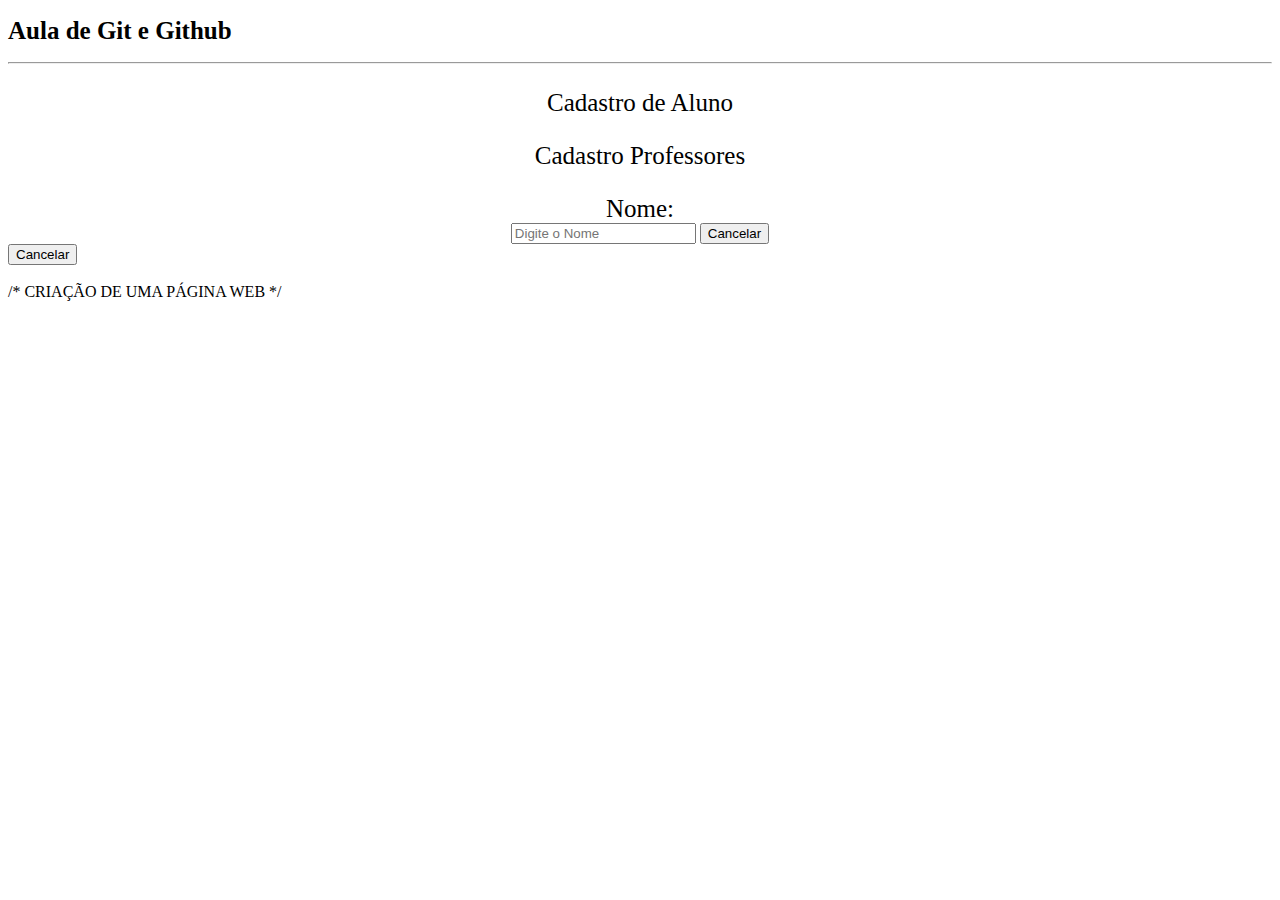
<file: index.html>
<!DOCTYPE html>
<html lang="PT-BR">
<head>
    <meta charset="UTF-8">
    <meta name="viewport" content="width=device-width, initial-scale=1.0">
    <meta http-equiv="X-UA-Compatible" content="ie=edge">
    <title>Aula De Programação Mobile</title>	
	<style>
		p{
			text-align:center;
			font-size: 25px;
			
		}
		
		h1{
			text-align:left;
			font-size: 25px;
		}
		
		label{
			font-size:25px;
		
		}
	</style>
		
</head>
<body>
    <center><h1>
        Aula de Git e Github
    </h1></center>
	<hr>
	<p>Cadastro de Aluno</p>
	<p>Cadastro Professores</p>

<center><form action ="enviar.php" method="posto">
<label for="tNome">
 Nome:
</label>
</br>
<input type="text" name="txtNome" it="tNome" size"="100" maxlength="100" placeholder="Digite o Nome" required>
				      <input type="reset" value="Cancelar"></center>
				       <input type="reset" value="Cancelar"></center>
</br>
</br>
</body>
</html>
/*  CRIAÇÃO DE UMA PÁGINA WEB */
</file>
